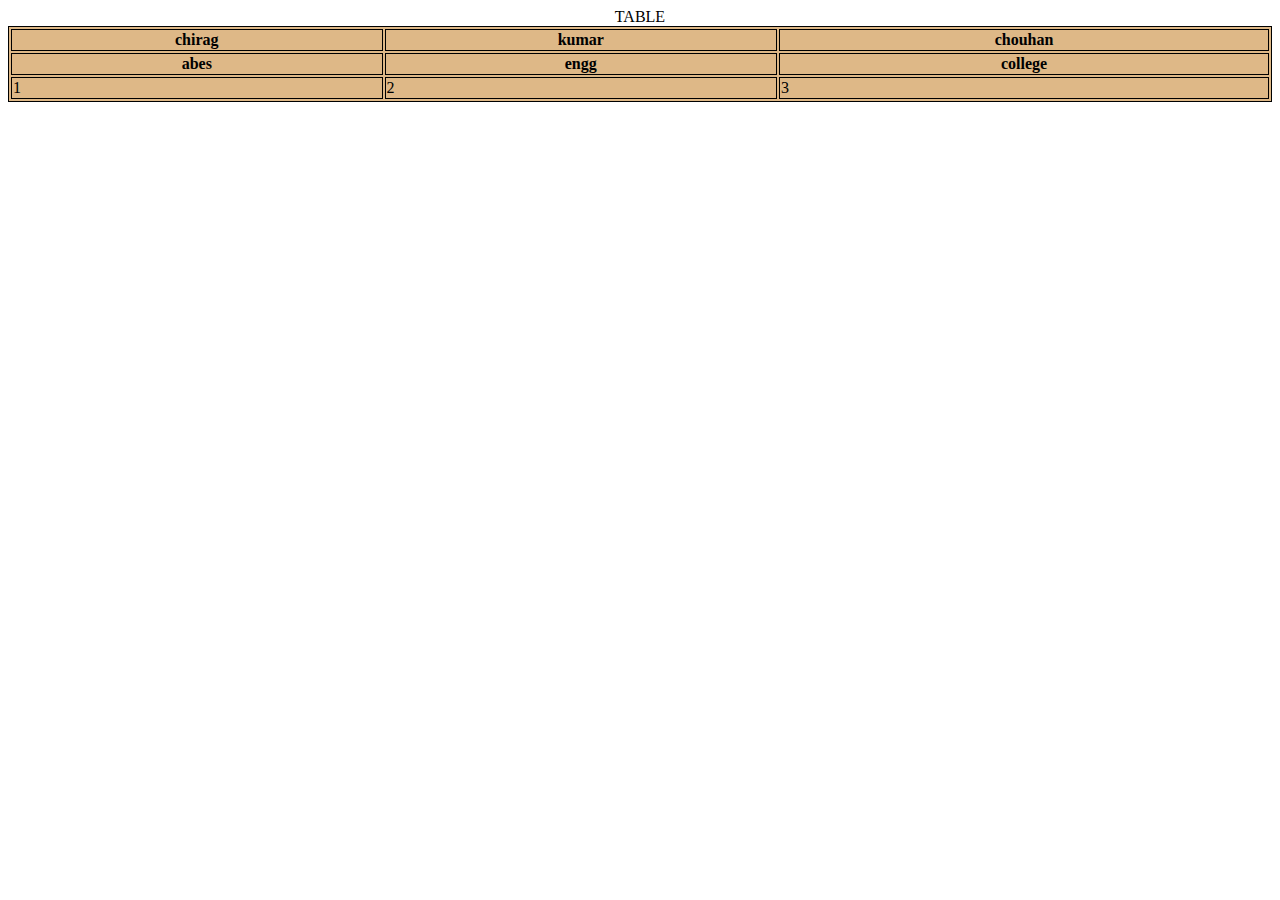
<file: 2NDLEC.html>
<!DOCTYPE html>
<html lang="en">
<head>
    <meta charset="UTF-8">
    <meta name="viewport" content="width=>, initial-scale=1.0">
    <title>2ndlec</title>
</head>
<style>
table,th,td{
    border: 1px solid black;
    border-collapse: ___ ;
    background-color: burlywood;
}
</style>
<body>
    <table style="width: 100%;"><caption>TABLE</caption>
        <tr>
            <th>chirag</th>
            <th>kumar</th>
            <th>chouhan</th>
        </tr>
        <tr>
            <th>abes</th>
            <th>engg</th>
            <th>college</th>
        </tr>
        <tr>
            <td>1</td>
            <td>2</td>
            <td>3</td>
        </tr>
    </table>
</body>
</html>
</file>
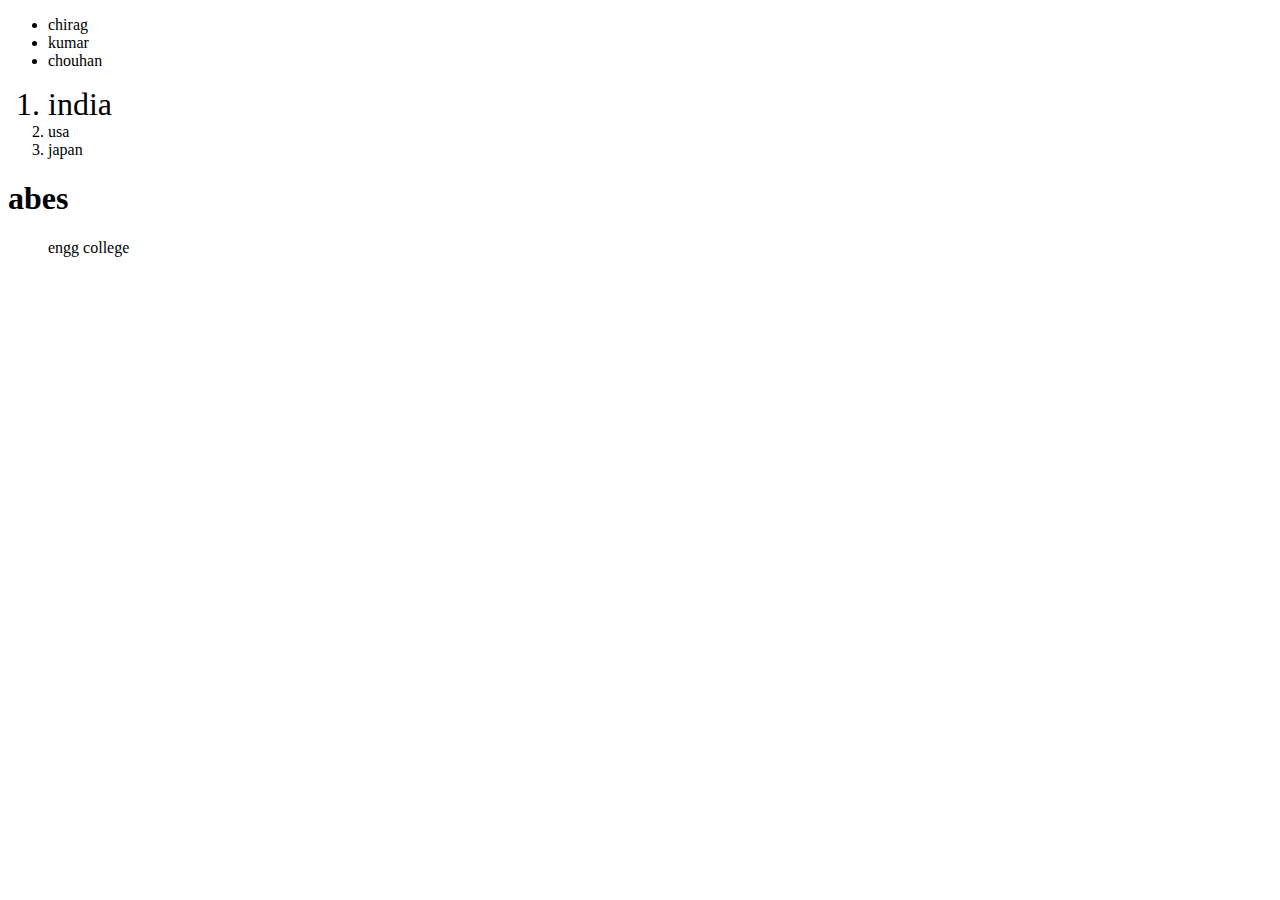
<file: 3rdlec.html>
<!DOCTYPE html>
<html lang="en">
<head>
    <meta charset="UTF-8">
    <meta name="viewport" content="width=device-width, initial-scale=1.0">
    <title>3rdlec</title>
</head>
<body>
    <ul>
        <!-- it is an unoreder list -->
        <li>
            chirag
        </li>
        <li>
            kumar
        </li>
        <li>
            chouhan
        </li>
    </ul>

    <ol>
        <!-- this is an orderd list -->
        <li style="font-size: xx-large;">india</li> 
        <li>usa</li>
        <li>japan</li>
    </ol>
    <dl>
       <h1> <dt>abes</dt></h1>
        <dd>engg college </dd>
    </dl>
</body>
</html>
</file>
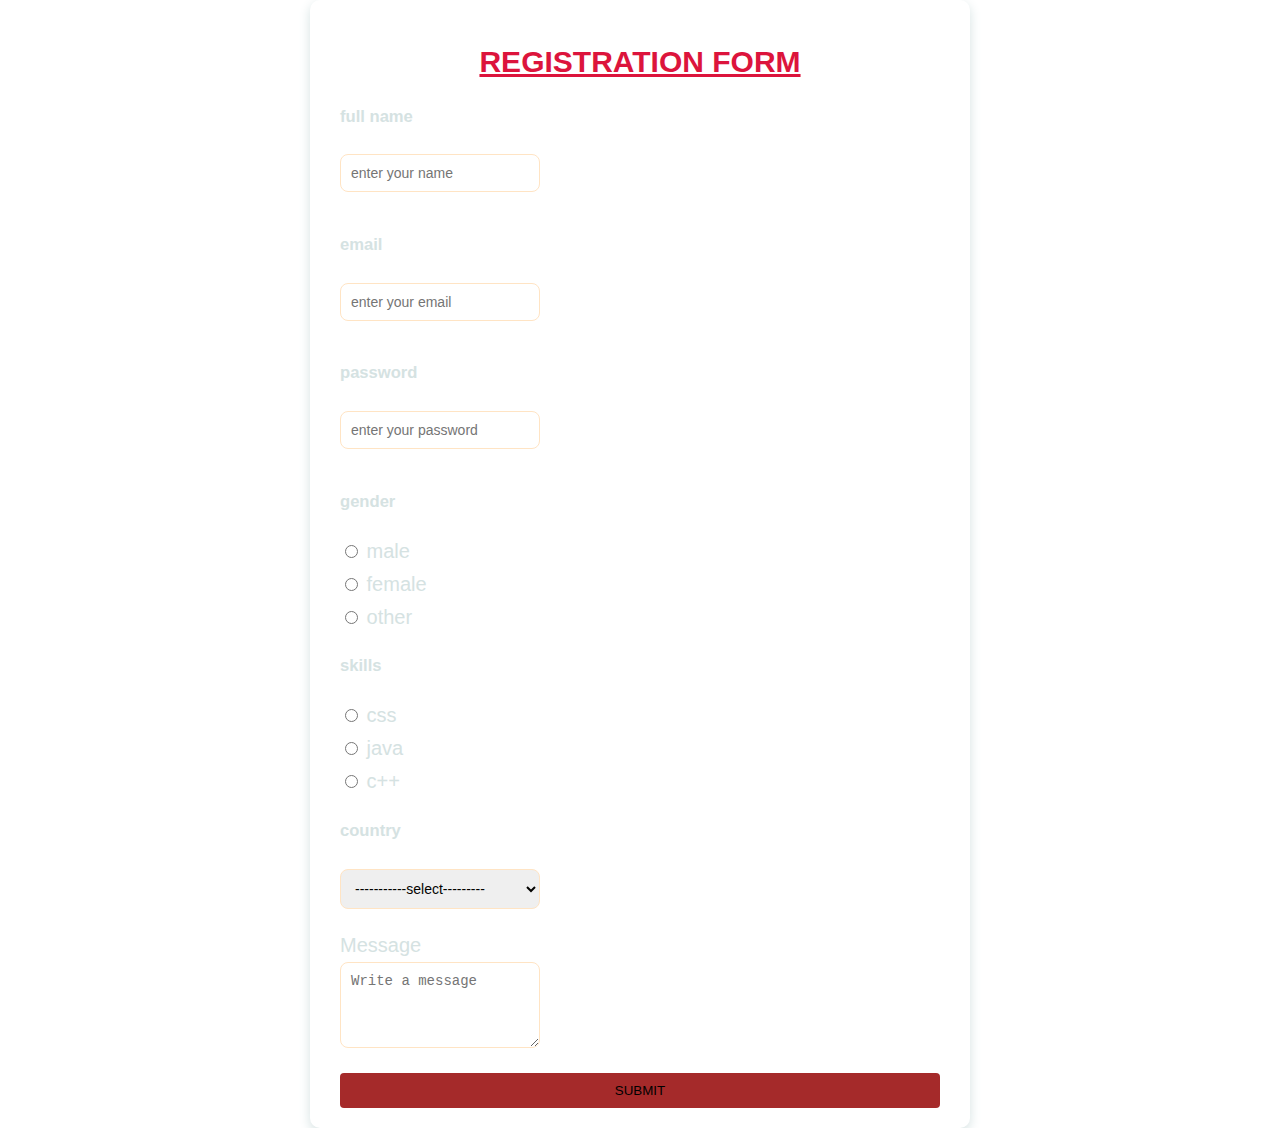
<file: form/form.html>
<!DOCTYPE html>
<html lang="en">
<head>
    <meta charset="UTF-8">
    <meta name="viewport" content="width=device-width, initial-scale=1.0">
    <title>form</title>
    <link rel ="stylesheet" href="form.css">
</head>
<body>

<h2>
    
</h2>
    <div class="container">
     <h2 id="start">registration form</h2>
     <form>
        <label for="name">
            <h5>full name</h5>
        </label>
        <input type="text" id="name" placeholder="enter your name" required>

         <label for="email">
           <h5>email</h5>
        </label>
        <input type="mail" id="mail" placeholder="enter your email" required>

         <label for="password">
          <h5> password</h5>
        </label>
        <input  type="password" id="password" placeholder="enter your password" required>
        <!-- gender in radio button form -->
         <label for="gender">
            <h5>gender</h5>
        </label>
        <div class="radio">
<label>
    <input type="radio" name="gender" value="male" required>
    male
</label>
<label>
    <input type="radio" name="gender" value="female" required>
    female
</label>
<label>
    <input type="radio" name="gender" value="other" required>
    other
</label>
        </div>

        <label>
           <h5> skills</h5>
            <div class="radio">
                <label>
    <input type="radio" name="skills" value="css" required><!--for check box-->
    css
</label>
 <label>
    <input type="radio" name="skills" value="java" required>
    java
</label>

 <label>
    <input type="radio" name="skills" value="c++" required>
    c++
</label>
<label for="country">
    <h5>country</h5>

</label>
<select id="country" name="country">
    <option value="">-----------select---------</option>
    <option value="india">india</option>
    <option value="usa">usa</option>
    <option value="rusia">rusia</option>
    <option value="united nation">united nation</option>
    <option value="japan">japan</option>
    <option value="china">china</option>
    <option value="kazakistan">kazakistan</option>

</select>
<label id="message" for="message">Message</label>
<textarea  name="message" rows="4" placeholder="Write a message"></textarea>

            </div>
        </label>

        <button id="button"  type="submit">SUBMIT</button>
     </form>
    </div>
</body>
</html>
</file>
<file: form/form.css>
body{
    background-image: url(https://imgs.search.brave.com/HOCvkJk2hWRaCC-DAbpNW_qqT-BAUZb6z6z7-1h0zMM/rs:fit:860:0:0:0/g:ce/aHR0cHM6Ly9pLnBp/bmltZy5jb20vb3Jp/Z2luYWxzL2VlL2Jl/LzhhL2VlYmU4YTcz/YTdlZWQ5NGRmYzJh/OTZjYTQ2OTllNGI4/LmpwZw);
    background-size: cover;
    font-family: Arial, Helvetica, sans-serif;
  display: flex;
    justify-content: center;
  min-height: 120vh;
  /* instead of fixed hieght you can use it */
  margin: 0;
  align-items: center;
  
}

#button{
    text-align: center;
    background-color: brown;
    width: 100%;
    padding: 10px;
    border: 10cap;
    border-radius: 4px;
    cursor: pointer;
}
#button:hover{
    animation: backwards;
    resize: vertical;
    color: aqua;
    background-color: bisque;
    border: 10;
}
.message{
    color: brown;
    background-color: aqua;
}
.container{
    background-image: url(https://imgs.search.brave.com/uqd6vSnqfbIFoKzhD7C9JSOO1Cf322IVxL9pSsMtevU/rs:fit:860:0:0:0/g:ce/aHR0cHM6Ly92ZW5u/Z2FnZS13b3JkcHJl/c3MuczMuYW1hem9u/YXdzLmNvbS91cGxv/YWRzLzIwMTgvMDkv/Q29sb3JmdWwtQ2ly/Y2xlLVNpbXBsZS1C/YWNrZ3JvdW5kLUlt/YWdlLTEuanBn);
    background-size: cover;
    backface-visibility: initial;
    padding: 20px 30px;
    border-radius: 10px;
    box-shadow: 0 4px 12px;
    width: 600px;
   font-size: 20px;
   color: rgb(213, 226, 226);

   
}
label{
    display: block;
    margin: 10px 0 5px;
    font-weight: 200;
}
input[type="text"],input[type="mail"],input[type="password"],select,textarea{
font-size: 14px;
box-sizing: border-box;
border-radius: 8px;
border: 1px solid bisque;
margin-bottom: 15px;
padding: 10px;
width: 200px;
  color: rgb(3, 3, 1);
}

#start{
    text-align: center;
    text-decoration: underline;
    text-transform: uppercase;
    color: crimson;
    text-shadow: 100cm;
}
</file>
